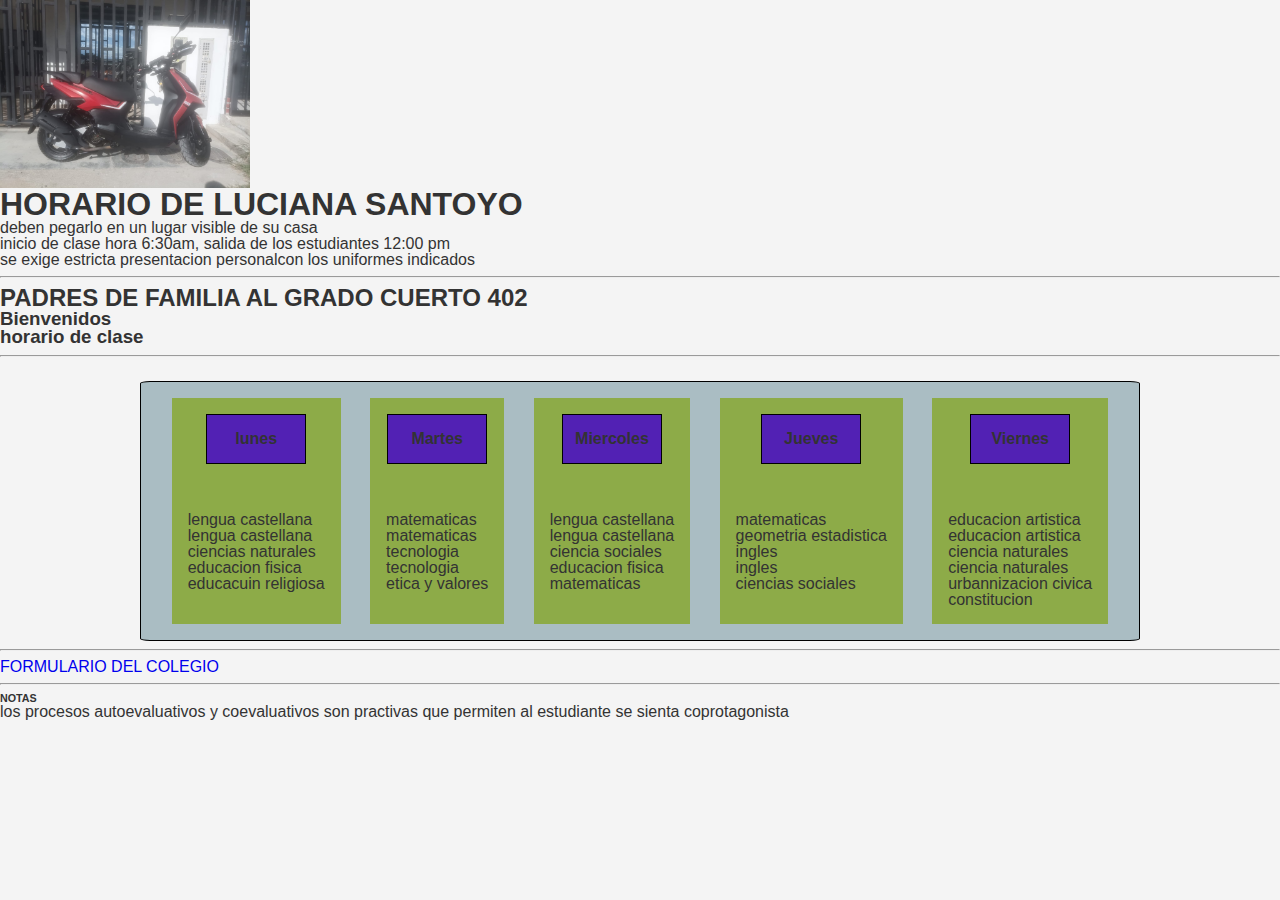
<file: index.html>
<!DOCTYPE html>
<html lang="es">
   <head>

      <meta charset="UTF-8" />
      <meta name="viewport" content="width=device-width, initial-scale=1.0" />
      <title>Mi pagina web para henry</title>
      <link rel="stylesheet" href="./styles.css"/>
      <link rel="stylesheet" href="./reset.css">

   </head>
   <body> 
      <header>
        <img src="./img.jpeg" id="logo">
       <h1>HORARIO DE LUCIANA SANTOYO</h1>
      
    

        <P>deben pegarlo en un lugar visible de su casa</P>
        <p>inicio de clase hora 6:30am, salida de los estudiantes 12:00 pm</p>
        <p>se exige estricta presentacion personalcon los uniformes indicados</p>

      </header>
      <hr>
      <main>
        <h2 >PADRES DE FAMILIA AL GRADO CUERTO 402</h2>
        <h3 >Bienvenidos</h3>

        <section>
          <h3>horario de clase</h3>
        </section>
          <hr>
      <div id="days">
          <div class="boxdays">
            <h4 class="title">lunes</h4>

              <ol>
              <li>lengua castellana</li>
              <li>lengua castellana</li>
              <li>ciencias naturales</li>
              <li>educacion fisica</li>
              <li>educacuin religiosa</li>
              </ol>
          </div>

          <div class="boxdays">
              <h4 class="title">Martes</h4>

               <ol>
                <li>matematicas</li>
                <li>matematicas</li>
                <li>tecnologia</li>
                <li>tecnologia</li>
                <li>etica y valores</li>
               </ol>
          </div>
          <div class="boxdays">
            <h4 class="title">Miercoles</h4>

              <ol>
              <li>lengua castellana</li>
              <li>lengua castellana</li>
              <li>ciencia sociales</li>
              <li>educacion fisica</li>
              <li>matematicas</li>
              </ol>
          </div>
          <div class="boxdays">
            <h4 class="title">Jueves</h4>

            <ol>
              <li>matematicas</li>
             <li>geometria estadistica</li>
              <li>ingles</li>
             <li>ingles</li>
             <li>ciencias sociales</li>
            </ol>
          </div>
          <div class="boxdays">
           <h4 class="title">Viernes</h4>

             <ol>
              <li>educacion artistica</li>
              <li>educacion artistica</li>
              <li>ciencia naturales</li>
              <li>ciencia naturales</li>
              <li>urbannizacion civica</li>
              <li>constitucion</li>
            </ol>
          </div>
      </div> 
    <hr>
      <a href="FORMULARIO.html">FORMULARIO DEL COLEGIO</a>
    </section>
    </main>
<hr>
    <footer>
      <h6>NOTAS</h6>

      <P>los procesos autoevaluativos y coevaluativos son practivas que permiten al estudiante se sienta coprotagonista</P>

    </footer>
   </body>
</html>
</file>
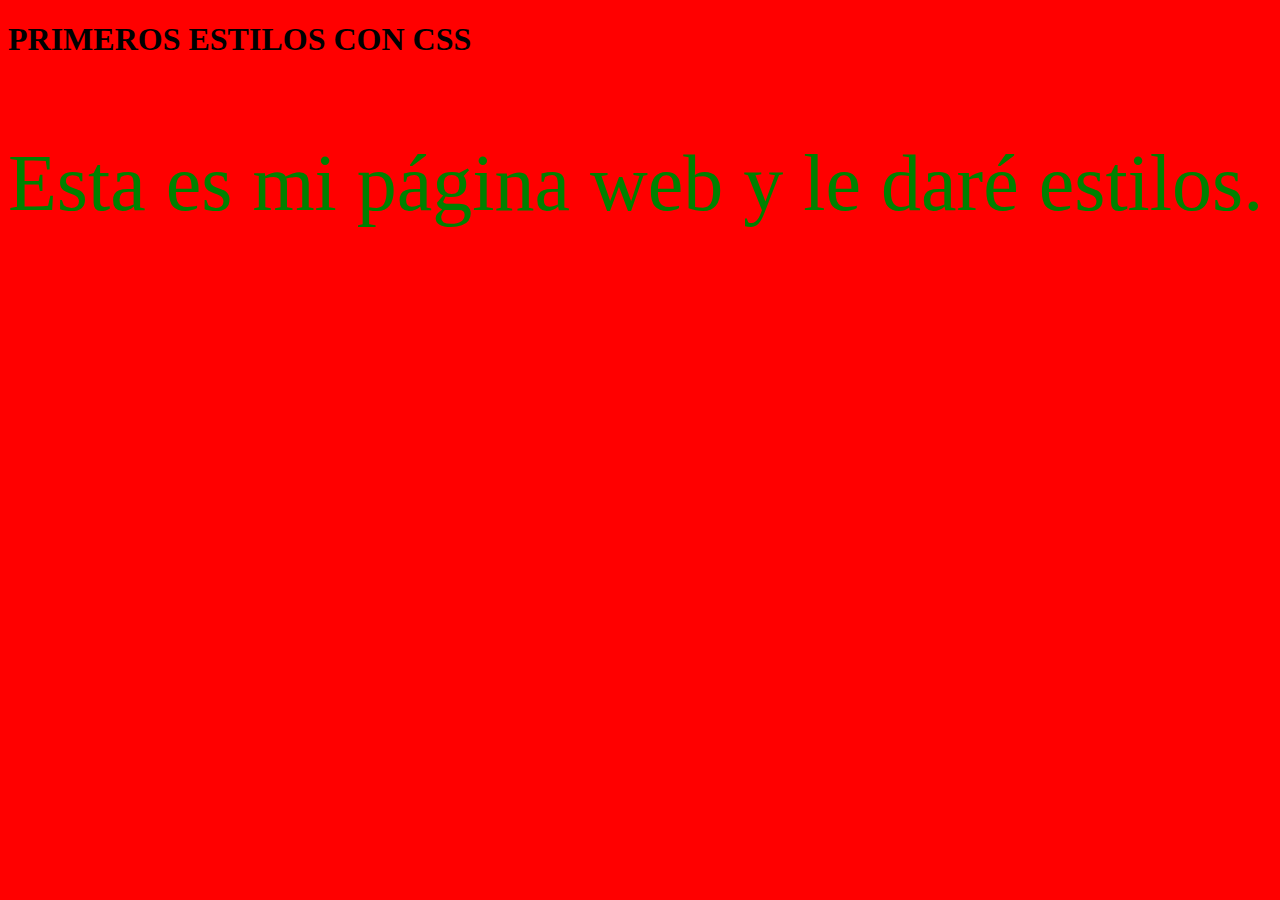
<file: css/index.html>
<!DOCTYPE html>
<html lang="es">
    <head>
        <title>Mi página</title>
        <link rel="stylesheet" type="text/css" href="./estilos.css"/>
    </head>
    <body class="fondo"> 
        <h1>PRIMEROS ESTILOS CON CSS</h1>
        <p class="miTexto">Esta es mi página web y le daré estilos.</p>
    </body>
</html>
</file>
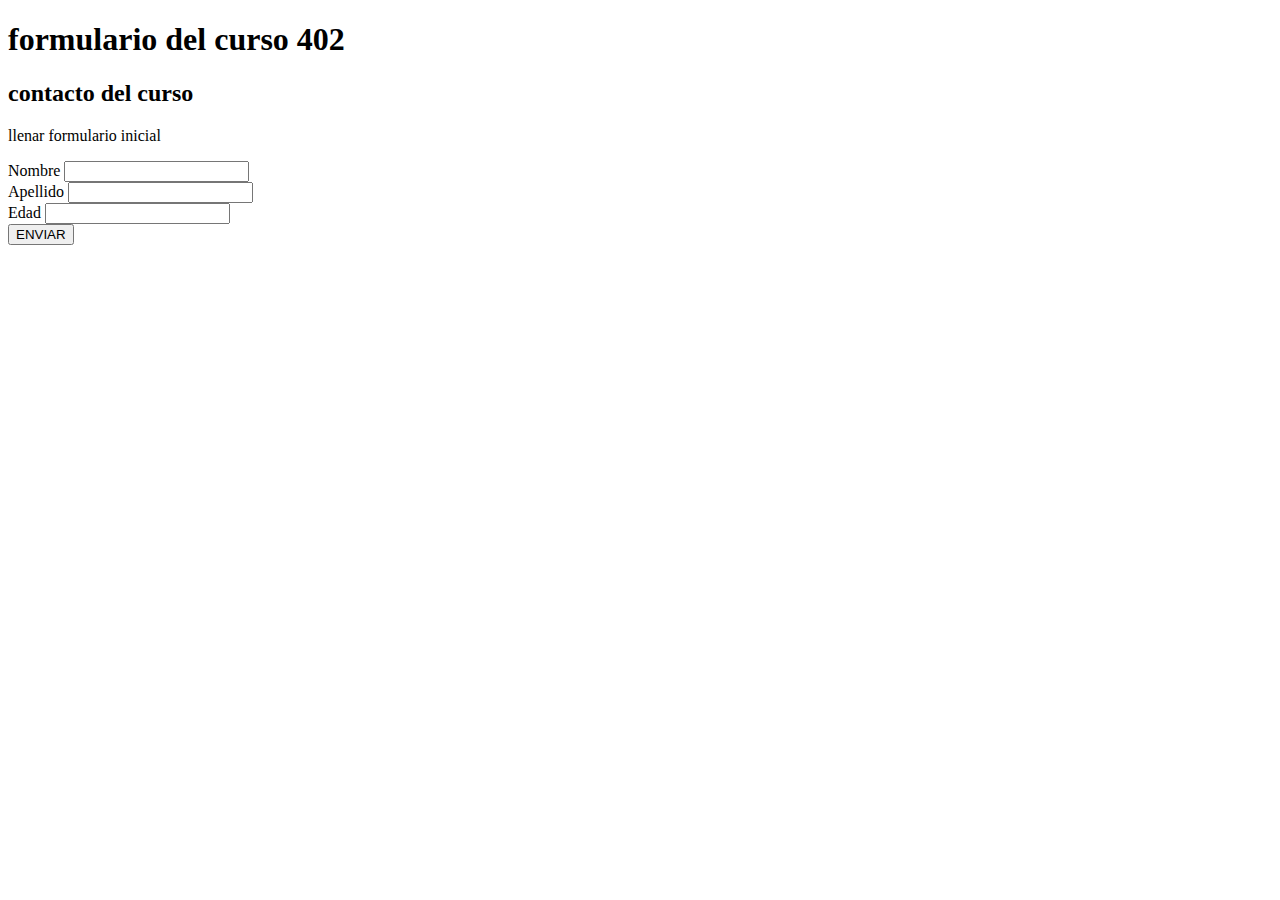
<file: FORMULARIO.html>
<!DOCTYPE html>
<html lang="en">
<head>
    <meta charset="UTF-8">
    <meta name="viewport" content="width=device-width, initial-scale=1.0">
    <title>Document</title>
</head>
<body>
    <header>
       <h1>formulario del curso 402</h1>
    </header>
    <main>
            <div>
            <h2>contacto del curso</h2>
            </div>
            <p>llenar formulario inicial</p>
        <form action="">
            <div>
            <label for="nombre">Nombre</label>
            <input type="text">
            </div>
            <div>
            <label for="apellido">Apellido</label>
            <input type="text">
            </div>
            <div>
            <label for="Edad">Edad</label>
            <input type="number">
            </div>
            <button>ENVIAR</button>
        </form>

    </main>
    
    
</body>
</html>
</file>
<file: styles.css>
body {
  font-family: 'Arial', sans-serif;
  background-color: #f4f4f4;
  color: #333;
  margin: 80px;
}

.boxdays {
  background-color: rgb(141, 171, 72);
  padding: 1em 1em 1em 1em;
  display: flex;
  flex-direction: column;
  gap: 3em;
  align-items: center;
  
}
.title{
    background-color: rgb(82, 33, 180);
    border: 0.1em solid black;
    width: 100px;
    padding: 1em 1em 1em 1em;
    display: flex;
    flex-direction: column;
    gap: 3em;
    align-items: center;


}

#logo{
  width: 5em;
  font-size: 50px;
}

#days{
  background-color: rgb(170, 189, 195);
  width: 1000px;
  margin: auto;
  margin-top: 1.5em;
  border: 1.8px  solid black;
  border-radius: 1%;
  padding: 1em;
  display: flex;
  flex-direction: row;
  justify-content: space-around;


}
</file>
<file: css/estilos.css>
.fondo {
    background-color: red;
}
.miTexto {
    font-size: 80px;
    color: green;
}
</file>
